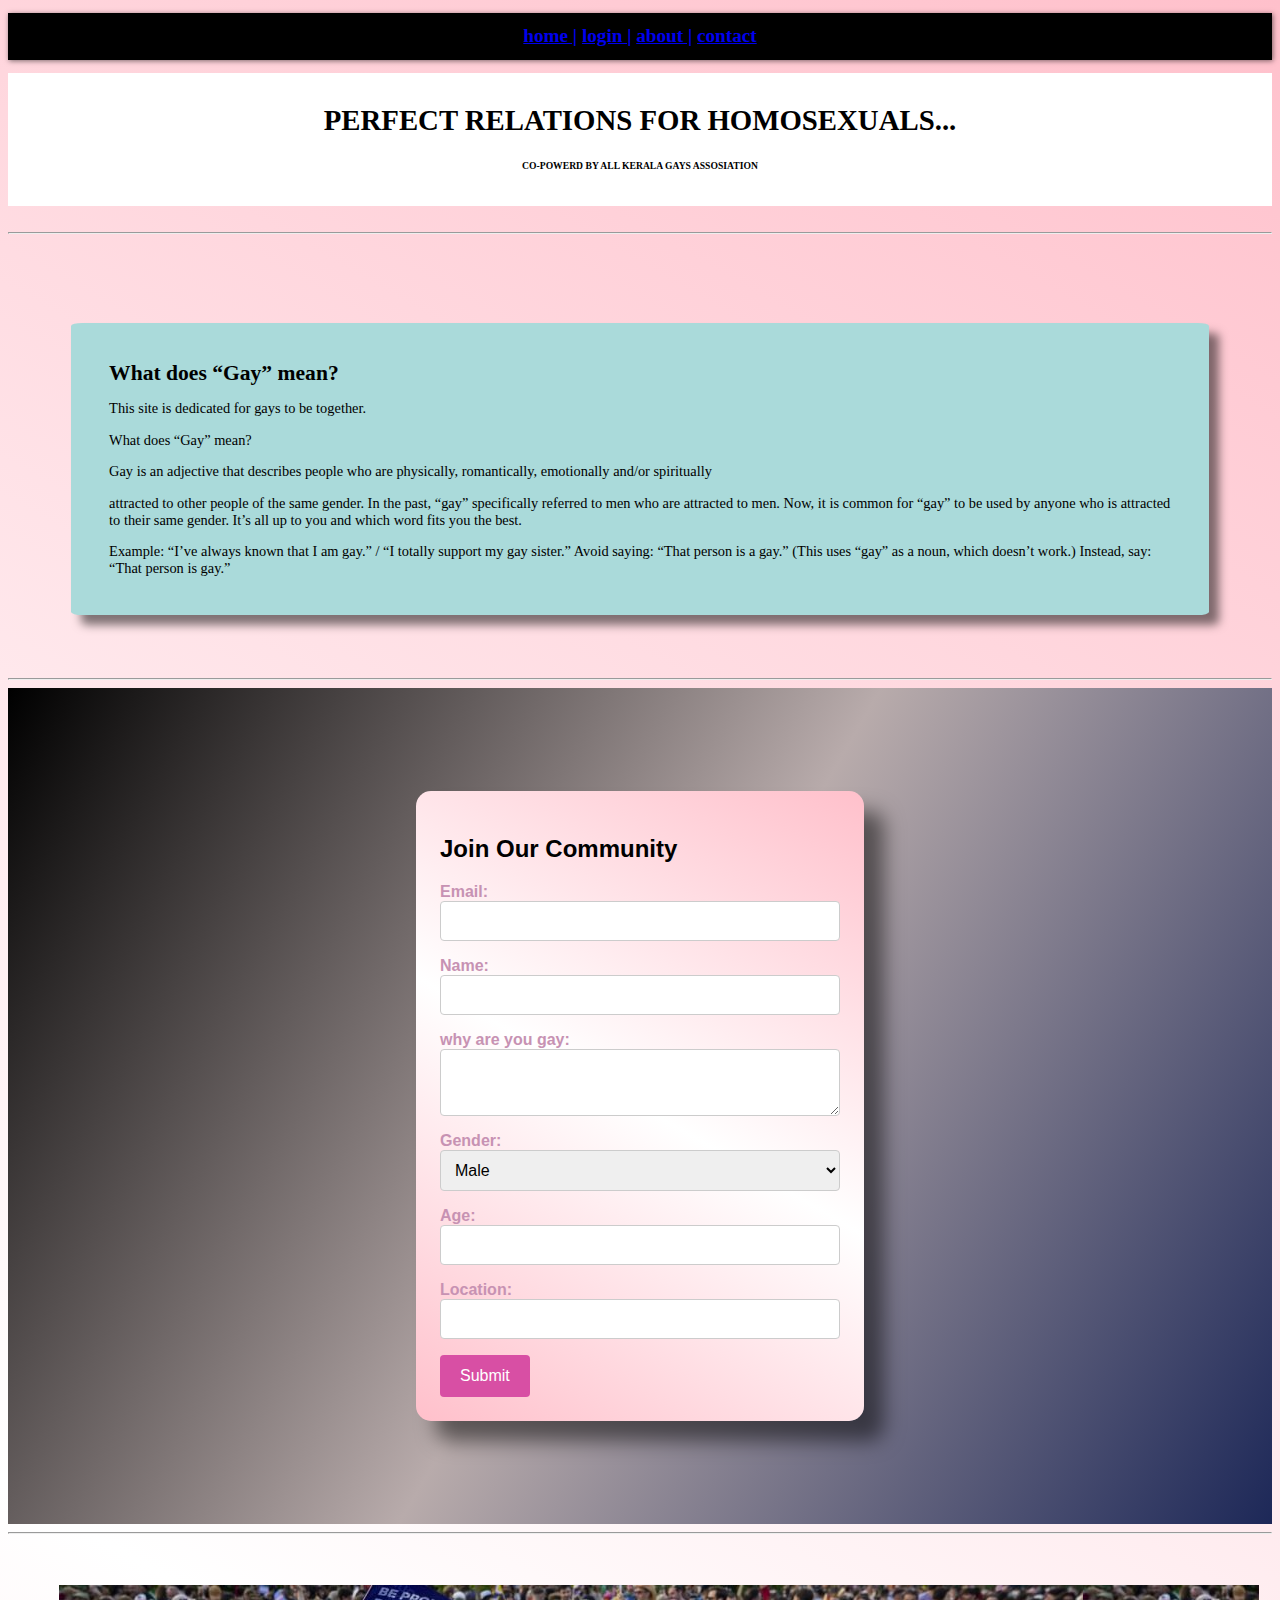
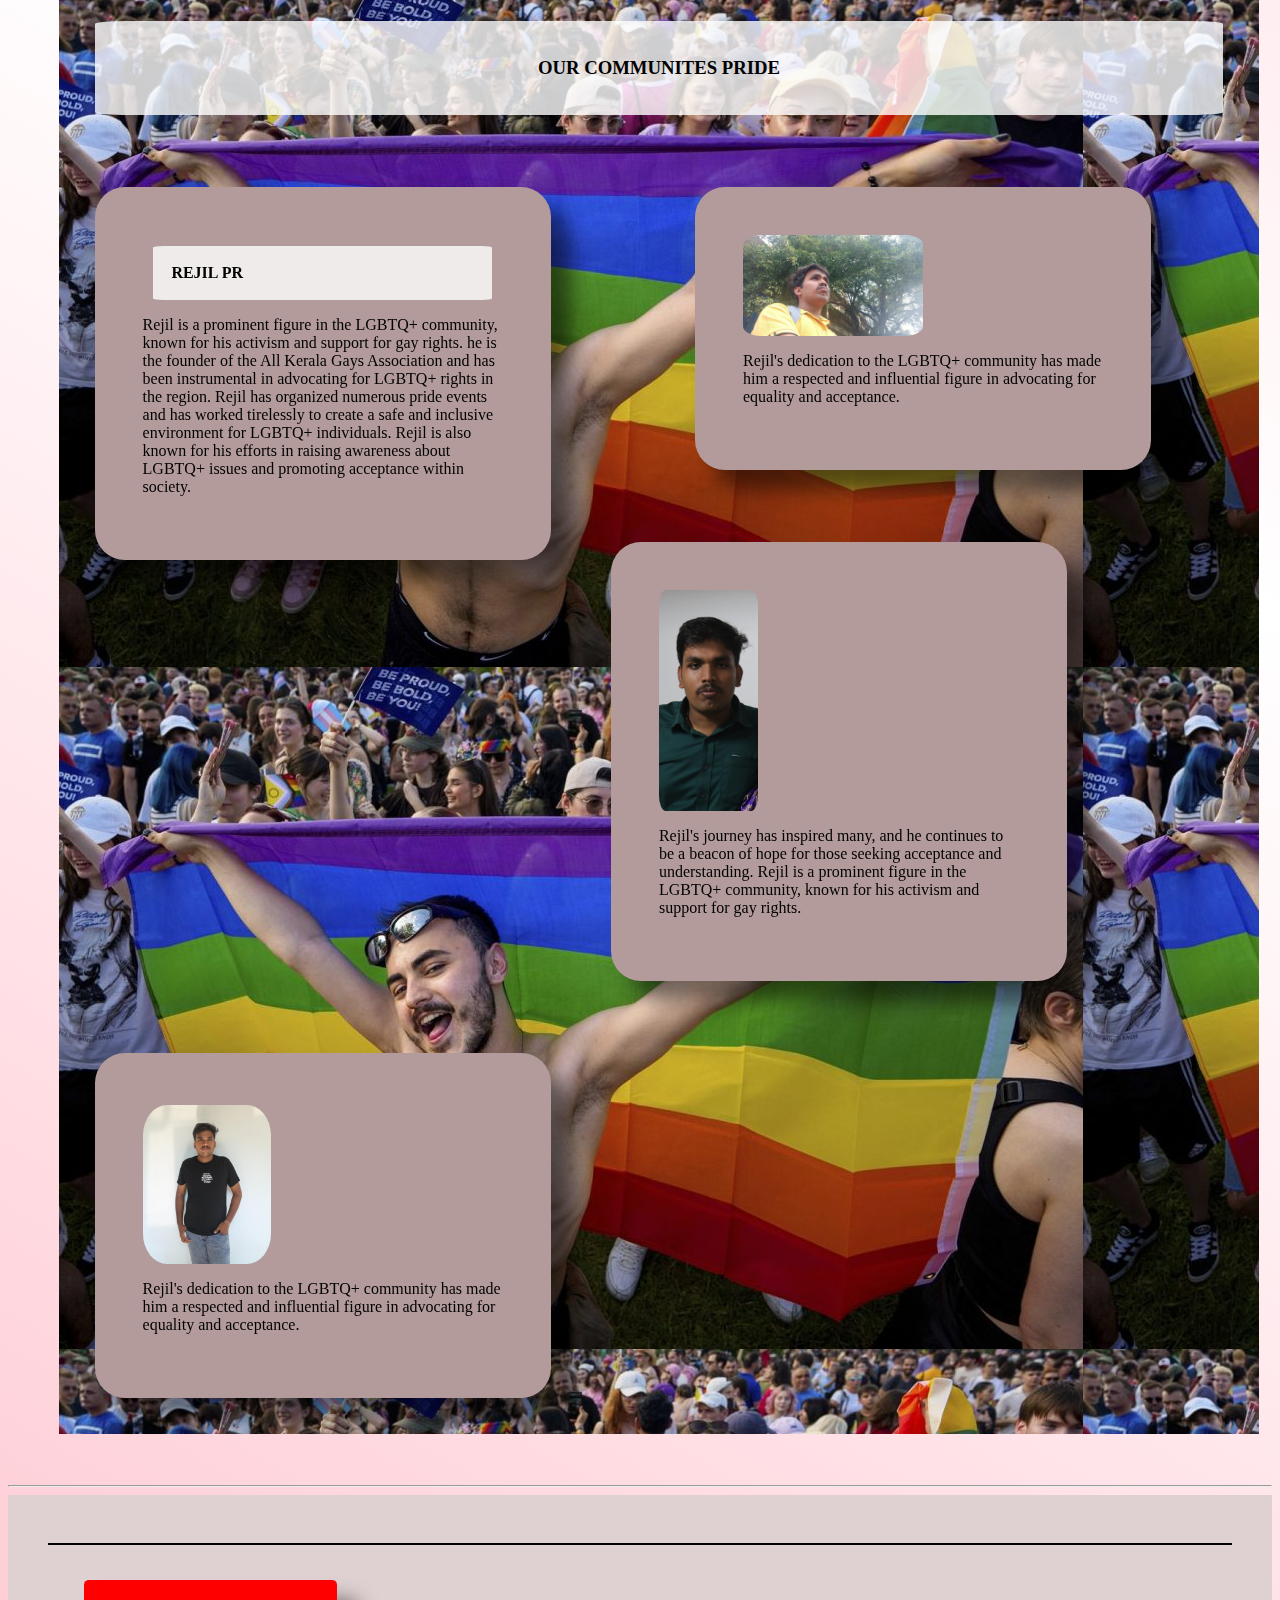
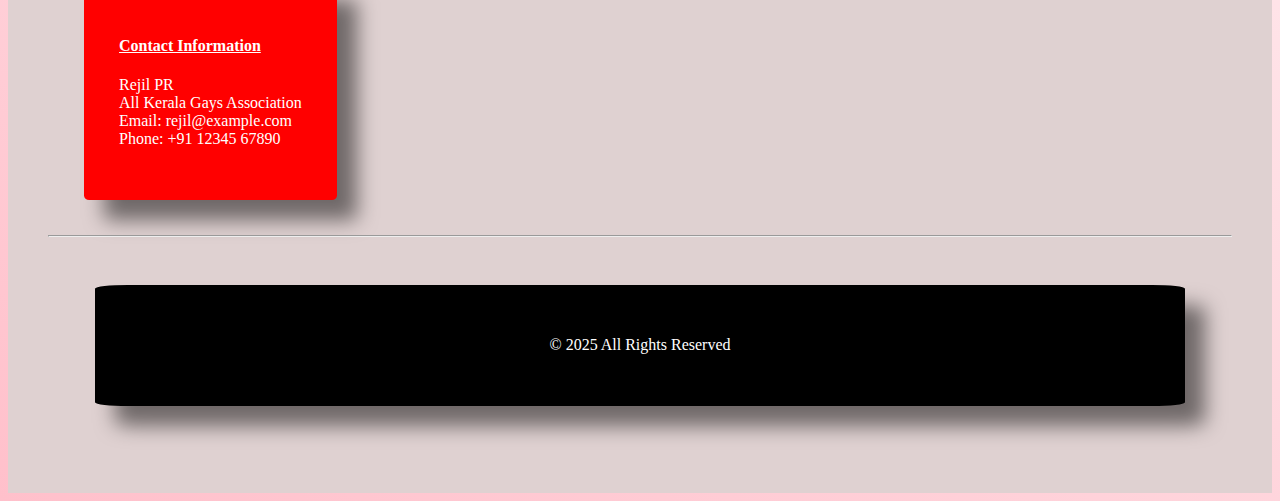
<file: index.html>
<html>

<head>
       <title>welcome to gays community,</title>
       <meta charset="UTF-8">
       <meta name="viewport" content="width=device-width, initial-scale=1">
       <link rel="stylesheet" href="c.css">

       <style>
              body {
                     background: linear-gradient(30deg, pink, white, pink);
                     min-height: auto;
                     max-width: auto;
              }

              header {
                     background-color: white;
                     color: black;
                     font-family: cursive;
                     font-size: 90%;
                     text-align: center;
                     margin: 0px;
                     padding: 1%;
                     scroll-padding: 8%;
                     scrollbar-track-color: azure;
              }

              nav {
                     background: black;
                     color: red;
                     padding: 1%;
                     box-shadow: 1px 1px 5px rgba(0, 0, 0, 0.5);
                     font-size: 1.2em;
                     font-weight: bold;

                     text-align: center;
                     margin-top: 1%;
                     margin-bottom: 1%;
                     border-radius: 0%;
              }

              .c {

                     font-size: 90%;
                     margin: 5%;
                     padding: 3%;
                     border-radius: 1%;
                     box-shadow: 10px 10px 10px rgba(0, 0, 0, 0.5);



              }

              .end {
                     width: 100%;
                     overflow: auto;
                     margin: 4%;

                     div {
                            width: 30%;
                            float: left;
                            padding: 4%;
                            background: rgb(179, 155, 155);
                            filter: opacity(65);
                            color: rgb(0, 0, 0);

                            margin: 3%;
                            border-radius: 30px;
                            box-shadow: 20px 20px 20px rgba(0, 0, 0, 0.5);
                            gap: 10%;

                            h4 {
                                   margin: 3%;
                                   padding: 5%;
                                   font-size: auto;
                                   background: rgba(255, 255, 255, 0.8);
                                   border-radius: 3%;
                            }
                     }

              }
       </style>
</head>

<body>
       <nav>
              <a href="#home">home |</a>
              <a href="#login">login |</a>
              <a href="#about">about |</a>
              <a href="#contact">contact</a>
       </nav>
       <header>

              <h1>PERFECT RELATIONS FOR HOMOSEXUALS...</h1>
              <H6>CO-POWERD BY ALL KERALA GAYS ASSOSIATION</H6>

       </header>
       <br>
       <hr>
       <br>
       <div class="c" id="home" style="background-color: rgb(170, 218, 218);">
              <h2 style="display: contents; text-decoration: underline;">What does “Gay” mean?</h2>
              <p>This site is dedicated for gays to be together.</p>
              <p>What does “Gay” mean?</p>
              <p>Gay is an adjective that describes people who are physically, romantically, emotionally and/or
                     spiritually
              <p> attracted to other people of the same gender. In the past, “gay” specifically referred to men who are
                     attracted to men. Now, it is common for “gay” to be used by anyone who is attracted to their same
                     gender.
                     It’s all up to you and which word fits you the best. </p>

              Example: “I’ve always known that I am gay.” / “I totally support my gay sister.”

              Avoid saying: “That person is a gay.” (This uses “gay” as a noun, which doesn’t work.)
              Instead, say: “That person is gay.”


       </div>
       <hr>
       <div style="background:linear-gradient(120deg, rgb(0, 0, 0), rgb(184, 171, 171), rgb(29, 40, 88)); padding: 5%;">

              <form id="login" action="login.html">
                     <h2>Join Our Community</h2>



                     <label for="email">Email:</label>
                     <input type="email" id="email" name="email" required>
                     <label for="username">Name:</label>
                     <input type="username" id="username" name=" username" required>

                     <label for="message">why are you gay:</label>
                     <textarea id="why are you gay" name="why are you gay" rows="3"></textarea>
                     <label for="gender">Gender:</label>
                     <select id="gender" name="gender" required>
                            <option value="male">Male</option>
                            <option value="female">Female</option>
                            <option value="other">Other</option>
                     </select>
                     <label for="age">Age:</label>
                     <input type="number" id="age" name="age" required>
                     <label for="location">Location:</label>
                     <input type="text" id="location" name="location" required>

                     <button type="submit" formaction="login.html">Submit</button>
              </form>
              <script>
                     document.getElementById('login').addEventListener('submit', function (e) {

                            const formData = {
                                   email: document.getElementById('email').value,
                                   username: document.getElementById('username').value,
                                   whyAreYouGay: document.getElementById('why are you gay').value,
                                   gender: document.getElementById('gender').value,
                                   age: document.getElementById('age').value,
                                   location: document.getElementById('location').value
                            };
                            localStorage.setItem('formData', JSON.stringify(formData));
                            alert('Your data has been saved locally!');

                     });
              </script>
       </div>
       <hr>
       <div CLASS="end"
              style="background-image: url('599baa755c4a20a242bebf2bb3d15294e6fe0cafc82c1e34193d50151abd98a5-1024x682.jpg'); width: 95%; height: auto;">
              <h3 align="center"
                     style="background-color: rgba(255, 255, 255, 0.8); border-radius: 3%; padding: 3%; margin:3%;">
                     OUR COMMUNITES PRIDE
              </h3>
              <div id="about" style="margin-right: 2%;">
                     <h4>REJIL PR</h4>
                     <p>Rejil is a prominent figure in the LGBTQ+ community, known for his activism and support
                            for gay
                            rights.
                            he is the founder of the All Kerala Gays Association and has been instrumental in
                            advocating for
                            LGBTQ+ rights in the region.
                            Rejil has organized numerous pride events and has worked tirelessly to create a safe
                            and
                            inclusive environment for LGBTQ+ individuals.
                            Rejil is also known for his efforts in raising awareness about LGBTQ+ issues and
                            promoting
                            acceptance within society.</p>

              </div>
              <div style="margin-left: 10%; ">
                     <img src="WhatsApp Image 2025-08-10 at 21.19.53_b4432aa4.jpg" alt="Rejil PR"
                            style="width: 50%; height: auto; border-radius: 10%;align-content: center;">
                     <p>Rejil's dedication to the LGBTQ+ community has made him a respected and influential
                            figure in
                            advocating for equality and acceptance.</p>
              </div>
              <div style="margin-left: 3%;gap: 50%;">
                     <img src=" WhatsApp Image 2025-08-10 at 21.19.52_59632c78.jpg" alt="Rejil PR"
                            style="width: auto ; height: 25%; border-radius: 7%;align-content: center;">
                     <p>Rejil's journey has inspired many, and he continues to be a beacon of hope for those
                            seeking acceptance and understanding.
                            Rejil is a prominent figure in the LGBTQ+ community, known for his activism and support
                            for gay
                            rights.</p>
              </div>
              <div>
                     <img src="WhatsApp Image 2025-08-10 at 21.19.54_621299bf.jpg" alt="Rejil PR"
                            style="width: auto; height: 18%; border-radius: 19%;align-content: center; margin-top: 1%; margin-right: 12%;">
                     <p>Rejil's dedication to the LGBTQ+ community has made him a respected and influential
                            figure in advocating for equality and acceptance.</p>
              </div>



       </div>
       <hr>
       <div id="contact" style="background : rgb(223, 209, 209); padding: 40px;">
              <hr color="black">
              <div
                     style="margin: 3%; background:red; padding:3%; border-radius:2%; color:white; width: fit-content ;box-shadow: 20px 20px 20px rgba(0, 0, 0, 0.5);">
                     <h4 style="display: flex;text-decoration: underline;">Contact Information</h4>
                     <p style="display: flex; font-size: auto;">
                            Rejil PR<br />
                            All Kerala Gays Association<br />
                            Email: rejil@example.com<br />
                            Phone: +91 12345 67890
                     </p>
              </div>
              <hr>
              <footer
                     style="margin: 4%; background:rgb(0, 0, 0);text-align: center; padding:3%; border-radius:3%; color:white ;box-shadow: 20px 20px 20px rgba(0, 0, 0, 0.5);">
                     <p>&copy; 2025 All Rights Reserved</p>
              </footer>



       </div>







</body>

</html>
</file>
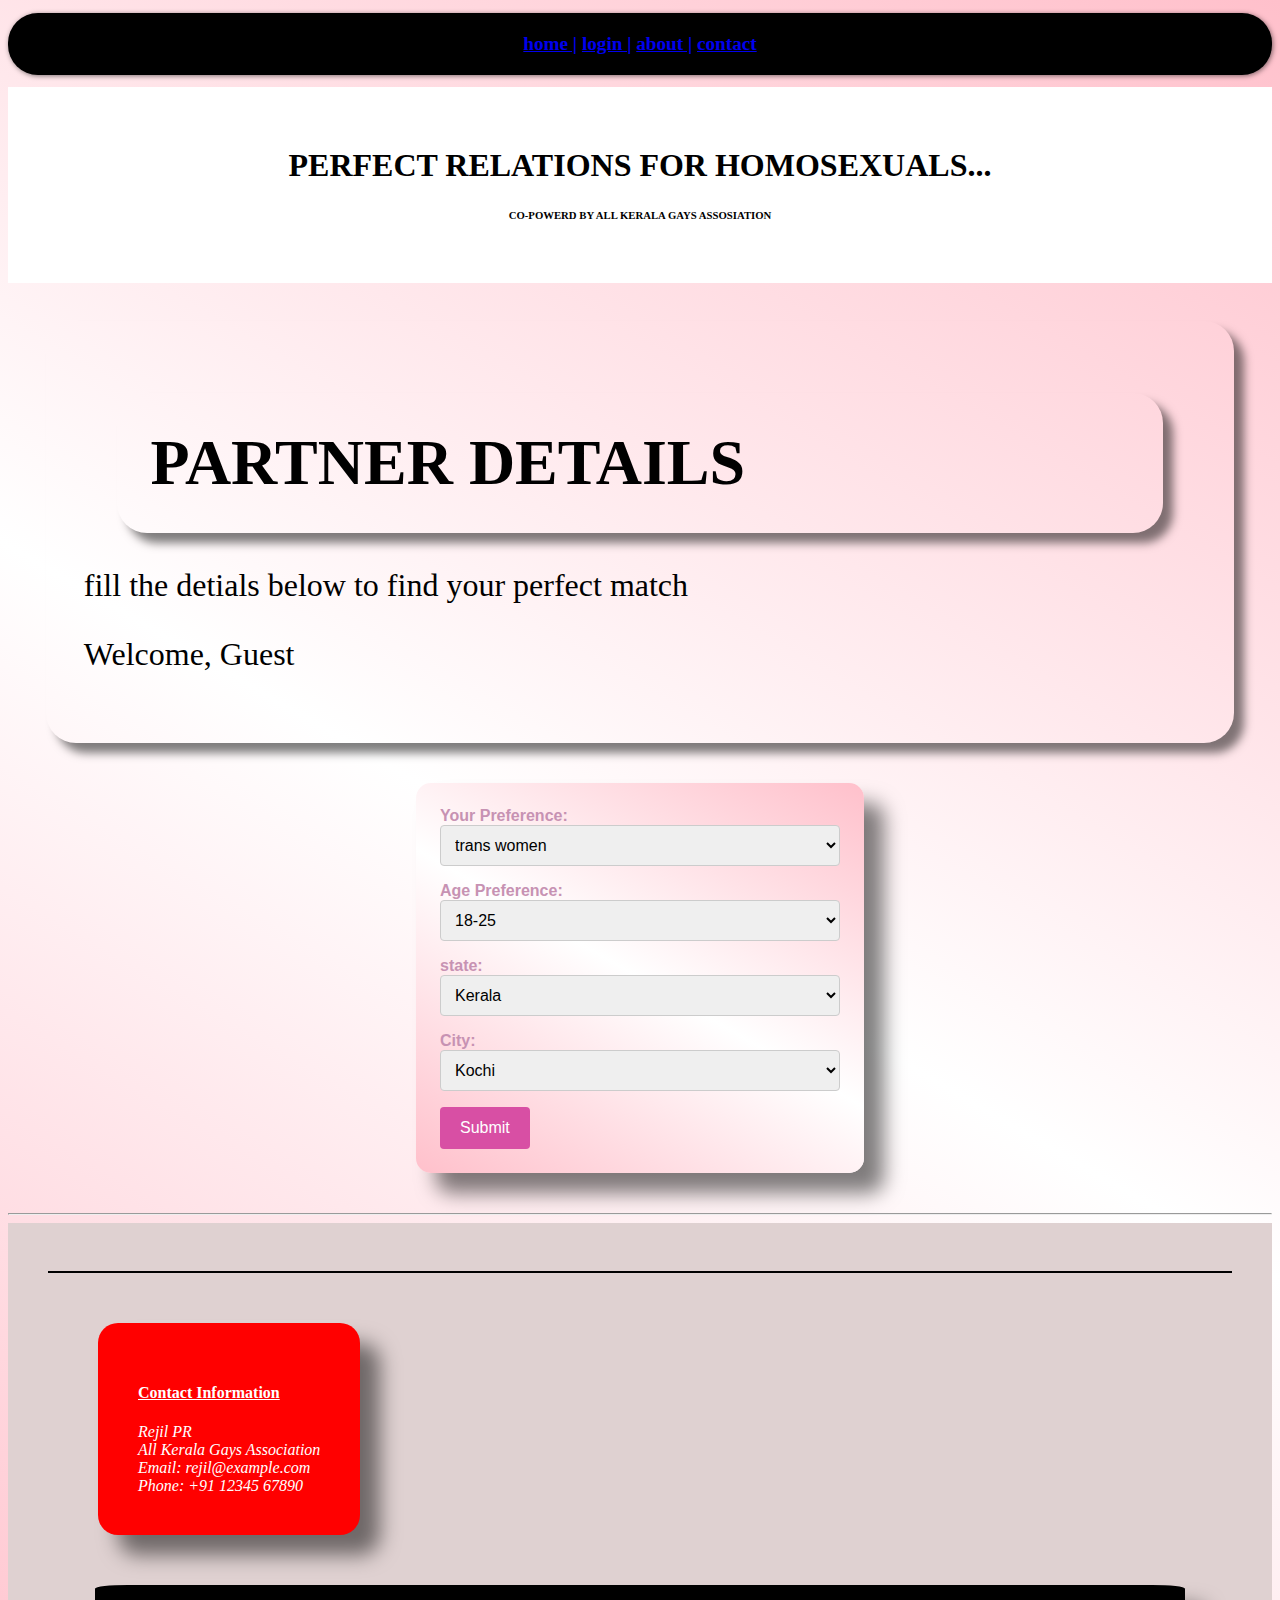
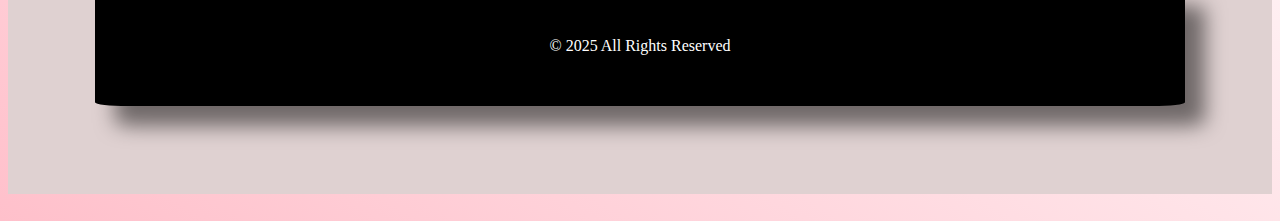
<file: login.html>
<html>

<head>
    <title>welcome to gays community,</title>
    <meta charset="UTF-8">
    <meta name="viewport" content="width=device-width, initial-scale=1">
    <link rel="stylesheet" href="c.css">

    <style>
        body {
            background: linear-gradient(30deg, pink, white, pink);
            min-height: 200vh;
            width: auto;
        }

        header {
            background-color: white;
            color: black;
            font-family: cursive;
            font-size: 1em;
            text-align: center;
            margin: 0px;
            padding: 3%;
            scroll-padding: 50px;
            scrollbar-track-color: azure;
        }

        nav {
            background: black;
            color: red;
            padding: 20px;
            box-shadow: 1px 1px 5px rgba(0, 0, 0, 0.5);
            font-size: 1.2em;
            font-weight: bold;
            text-align: center;
            margin-top: 1%;
            margin-bottom: 1%;
            border-radius: 30px;
        }

        .c {

            font-size: 2em;
            margin: 3%;
            padding: 3%;
            border-radius: 30px;
            box-shadow: 10px 10px 10px rgba(0, 0, 0, 0.5);
        }
    </style>
</head>

<body>
    <nav>
        <a href="index.html#home">home |</a>
        <a href="index.html#login">login |</a>
        <a href="index.html#about">about |</a>
        <a href="index.html#contact">contact</a>
    </nav>
    <header>

        <h1>PERFECT RELATIONS FOR HOMOSEXUALS...</h1>
        <H6>CO-POWERD BY ALL KERALA GAYS ASSOSIATION</H6>

    </header>
    <div>
        <div class="c">
            <h3 class="c">PARTNER DETAILS</h3>

            <p>fill the detials below to find your perfect match</p>
            <p id="res">Welcome, </p>
            <script>
                const username = localStorage.getItem('username') || 'Guest';
                document.getElementById('res').textContent = `Welcome, ${username}`;


            </script>

        </div>

        <form>
            <label for="your preference">Your Preference:</label>
            <select id="your preference" name="your preference">
                <option value="trans women">trans women</option>
                <option value="trans man">trans man</option>
                <option value="just man">just man</option>
            </select>
            <label for="agepreference">Age Preference:</label>
            <select id="agepreference" name="agepreference">
                <option value="18-25">18-25</option>
                <option value="26-35">26-35</option>
                <option value="36-45">36-45</option>
            </select>
            <label for="state">state:</label>
            <select id="state" name="state">
                <option value="kerala">Kerala</option>
                <option value="tamil nadu">Tamil Nadu</option>
                <option value="karnataka">Karnataka</option>
                <option value="andhra pradesh">Andhra Pradesh</option>
                <option value="other">Other</option>

            </select>
            <label for="city">City:</label>
            <select id="city" name="city">
                <option value="kochi">Kochi</option>
                <option value="trivandrum">Trivandrum</option>
                <option value="calicut">Calicut</option>
                <option value="madurai">Madurai</option>
                <option value="bangalore">Bangalore</option>
                <option value="hyderabad">Hyderabad</option>
                <option value="other">Other</option>
            </select>
            <button type="submit" onclick="alert('Form submitted!')" formaction="preview.html">Submit</button>
        </form>
    </div>
    <hr>
    <div id="contact" style="background : rgb(223, 209, 209); padding: 40px;">
        <hr color="black">
        <div
            style="margin: 50px; background:red; padding:40px; border-radius:20px; color:white; width: fit-content ;box-shadow: 20px 20px 20px rgba(0, 0, 0, 0.5);">
            <h4 style="display: flex;text-decoration: underline;">Contact Information</h4>
            <address>
                Rejil PR<br />
                All Kerala Gays Association<br />
                Email: rejil@example.com<br />
                Phone: +91 12345 67890
            </address>
        </div>
        <footer
            style="margin: 4%; background:rgb(0, 0, 0);text-align: center; padding:3%; border-radius:3%; color:white ;box-shadow: 20px 20px 20px rgba(0, 0, 0, 0.5);">
            <p>&copy; 2025 All Rights Reserved</p>
        </footer>



    </div>


</body>

</html>
</file>
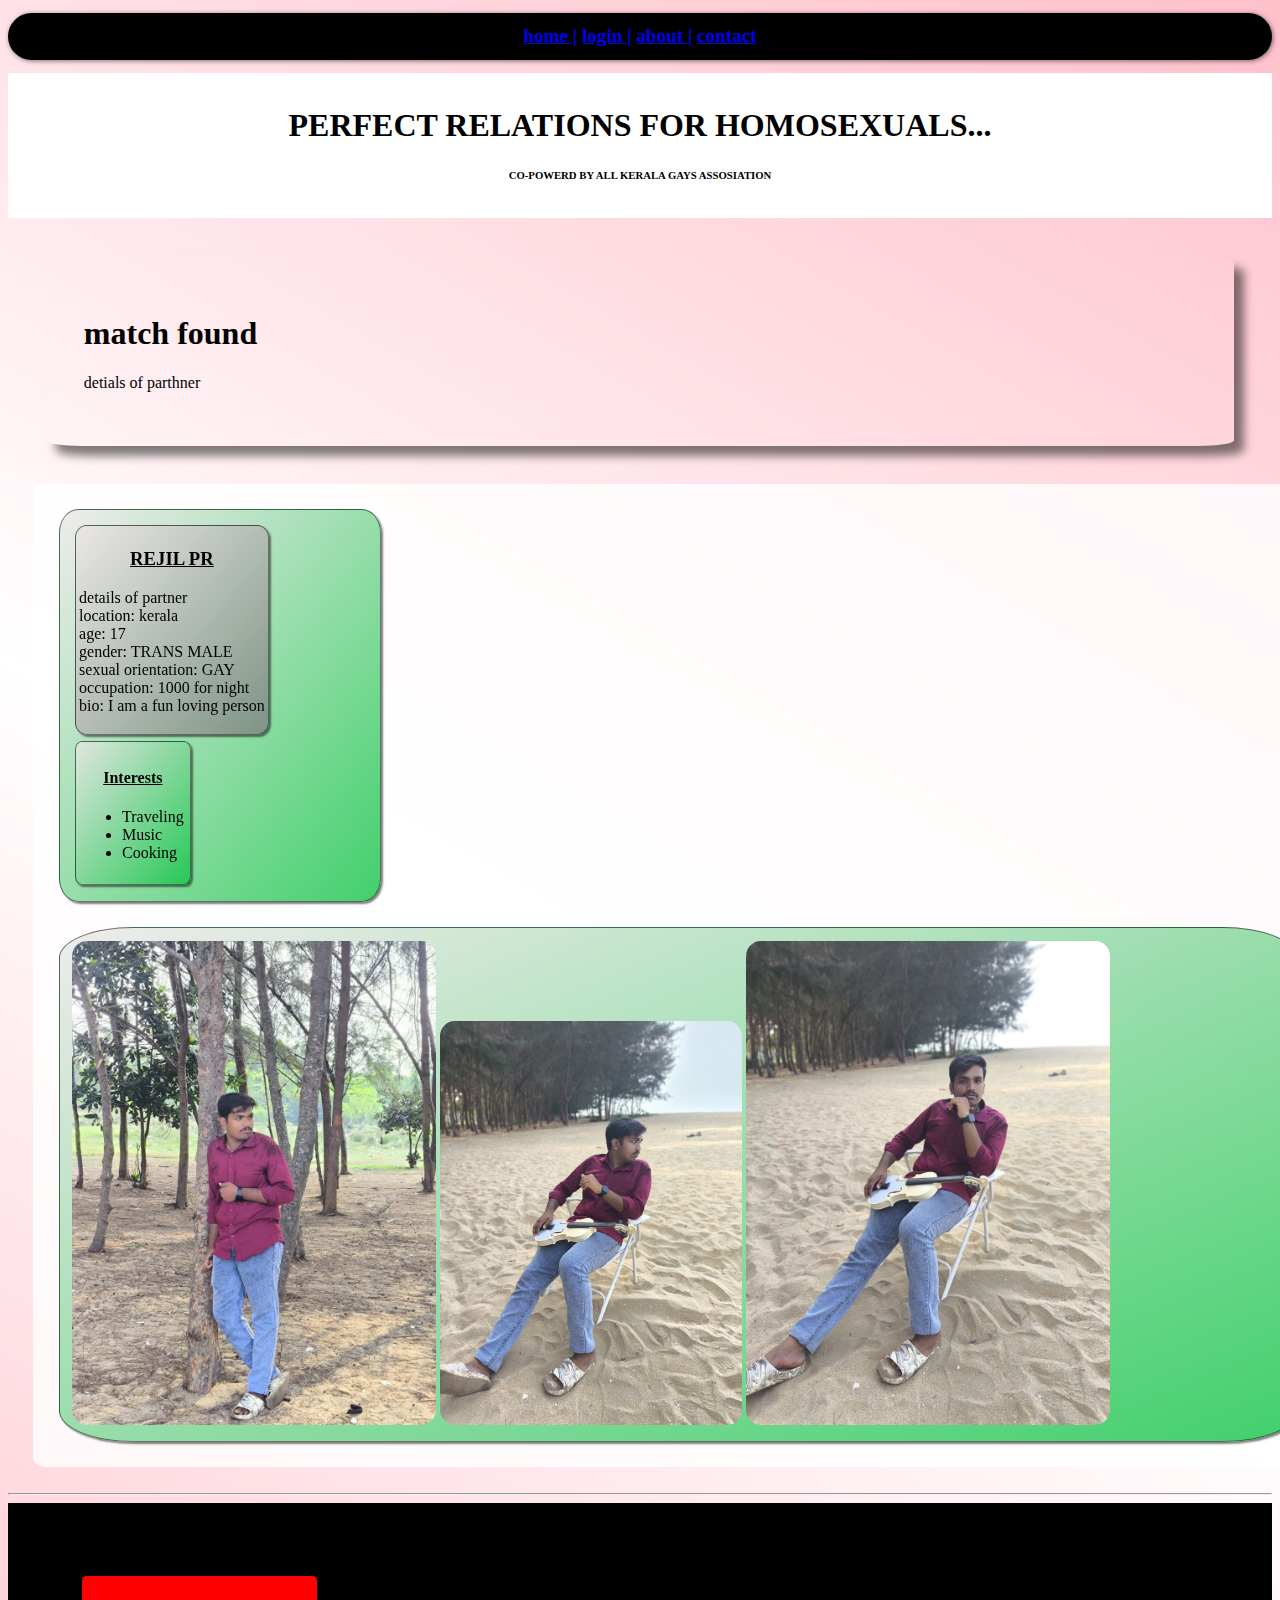
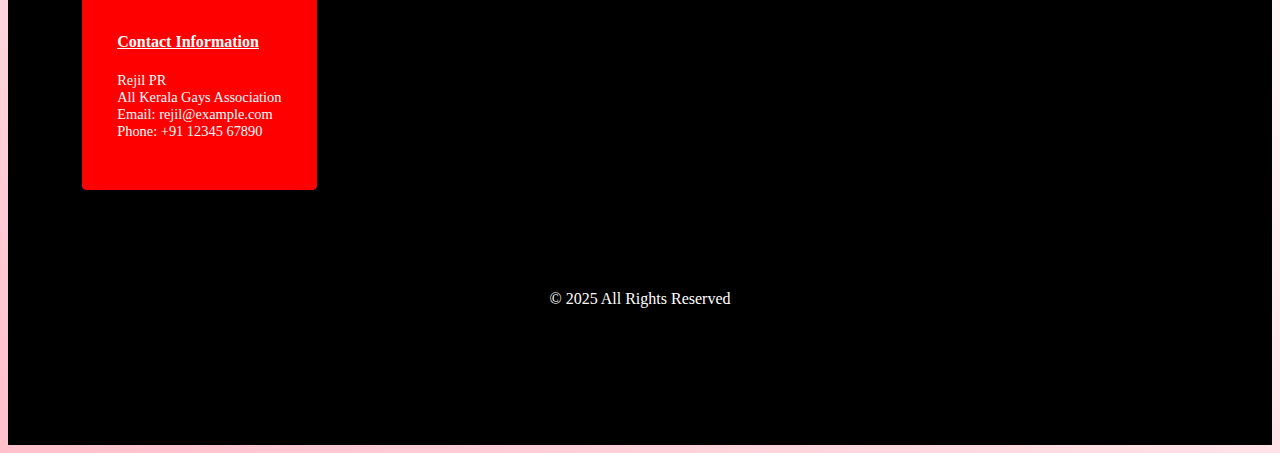
<file: preview.html>
<html>

<head>
    <title>welcome to gays community,</title>
    <meta charset="UTF-8">
    <meta name="viewport" content="width=device-width, initial-scale=1">
    <link rel="stylesheet" href="c.css">

    <style>
        body {
            background: linear-gradient(30deg, pink, white, pink);
            min-height: auto;
            max-width: auto;
        }

        header {
            background-color: white;
            color: black;
            font-family: cursive;
            font-size: 1em;
            text-align: center;
            margin: 0px;
            padding: 1%;
            scroll-padding: 50px;
            scrollbar-track-color: azure;
        }

        nav {
            background: black;
            color: red;
            padding: 1%;
            box-shadow: 1px 1px 5px rgba(0, 0, 0, 0.5);
            font-size: 1.2em;
            font-weight: bold;
            text-align: center;
            margin-top: 1%;
            margin-bottom: 1%;
            border-radius: 30px;
        }

        .c {


            margin: 3%;
            padding: 3%;
            border-radius: 3%;
            box-shadow: 10px 10px 10px rgba(0, 0, 0, 0.5);
        }

        .con {
            margin: 2%;
            padding: 1%;
            background: rgba(255, 255, 255, 0.8);
            border-radius: 1%;
            width: 100%;
            overflow: auto;


            div {



                display: inline-block;
                align-self: auto;
                height: auto;
                margin: 1%;
                padding: 1%;
                background: linear-gradient(to bottom right, rgba(235, 231, 231, 0.8), rgba(18, 196, 71, 0.8));
                filter: opacity(65);
                color: rgb(0, 0, 0);
                border-radius: 6%;
                box-shadow: 2px 2px 2px rgba(0, 0, 0, 0.5);
                border: 1px solid rgba(0, 0, 0, 0.5);
                font-size: auto;
            }
        }
    </style>
</head>

<body>
    <nav>
        <a href="index.html#home">home |</a>
        <a href="index.html#login">login |</a>
        <a href="index.html#about">about |</a>
        <a href="index.html#contact">contact</a>
    </nav>
    <header>

        <h1>PERFECT RELATIONS FOR HOMOSEXUALS...</h1>
        <H6>CO-POWERD BY ALL KERALA GAYS ASSOSIATION</H6>

    </header>
    <div class="c">
        <h1> match found</h1>
        <p>detials of parthner</p>
    </div>



    <div class="con">
        <div>
            <div
                style="background: linear-gradient(to bottom right, rgba(235, 231, 231, 0.8), rgba(124, 129, 126, 0.8));">
                <h3 style="text-align: center; text-decoration: underline;">REJIL PR</h3>
                <p>details of partner<br>
                    location: kerala<br>
                    age: 17<br>
                    gender: TRANS MALE<br>
                    sexual orientation: GAY<br>
                    occupation: 1000 for night<br>
                    bio: I am a fun loving person</p>
            </div>
            <div style="padding: 2%;">
                <h4 style="text-align: center; text-decoration: underline;">Interests</h4>
                <ul>
                    <li>Traveling</li>
                    <li>Music</li>
                    <li>Cooking</li>
                </ul>
            </div>
        </div>
        <div>
            <img src="rejil1.jpg" alt="" style="width: 30%; height: auto; border-radius: 15px;">
            <img src="rejil2.jpg" alt="" style="width: 25%; height: auto; border-radius: 15px;">
            <img src="rejil3.jpg" alt="" style="width: 30%; height: auto; border-radius: 15px;">
        </div>




    </div>
    <div>

    </div>


    </div>
    <hr>
    <div style=" padding: 3%;   background-color: black;">
        <div
            style="margin: 3%; background:red; padding:3%; border-radius:2%; color:white; width: fit-content ;box-shadow: 20px 20px 20px rgba(0, 0, 0, 0.5);">
            <h4 style="display: flex;text-decoration: underline;">Contact Information</h4>
            <p style="display: flex; font-size: 90%;">
                Rejil PR<br />
                All Kerala Gays Association<br />
                Email: rejil@example.com<br />
                Phone: +91 12345 67890
            </p>
        </div>


        <footer
            style="margin: 4%; background:rgb(0, 0, 0);text-align: center; padding:3%; border-radius:3%; color:white ;box-shadow: 20px 20px 20px rgba(0, 0, 0, 0.5);">
            <p>&copy; 2025 All Rights Reserved</p>
        </footer>
    </div>

</body>

</html>
</file>
<file: c.css>
form {
    max-width: 400px;
    margin: 40px auto;
    padding: 24px;
    background: linear-gradient(30deg, pink, white, pink);
    border-radius: 15px;
    box-shadow: 0 5px 10px rgba(0, 0, 0, 0.08);
    font-family: Arial, sans-serif;
    box-shadow: 20px 20px 20px rgba(0, 0, 0, 0.5);
}

form label {
    display: inline-flexbox;
    margin-bottom: 8px;
    font-weight: bold;
    color: #c792b3;
}

form input,
form select,
form textarea {
    width: 100%;
    padding: 10px;
    margin-bottom: 16px;
    border: 1px solid #ccc;
    border-radius: 4px;
    font-size: 1em;
    box-sizing: border-box;
}

form button,
form input[type="submit"] {
    background: #d84fa4;
    color: #fff;
    border: none;
    padding: 12px 20px;
    border-radius: 4px;
    cursor: pointer;
    font-size: 1em;
    transition: background 0.2s;
    align-self: center;
}

form button:hover,
form input[type="submit"]:hover {
    background: #b3188c;
}
</file>
